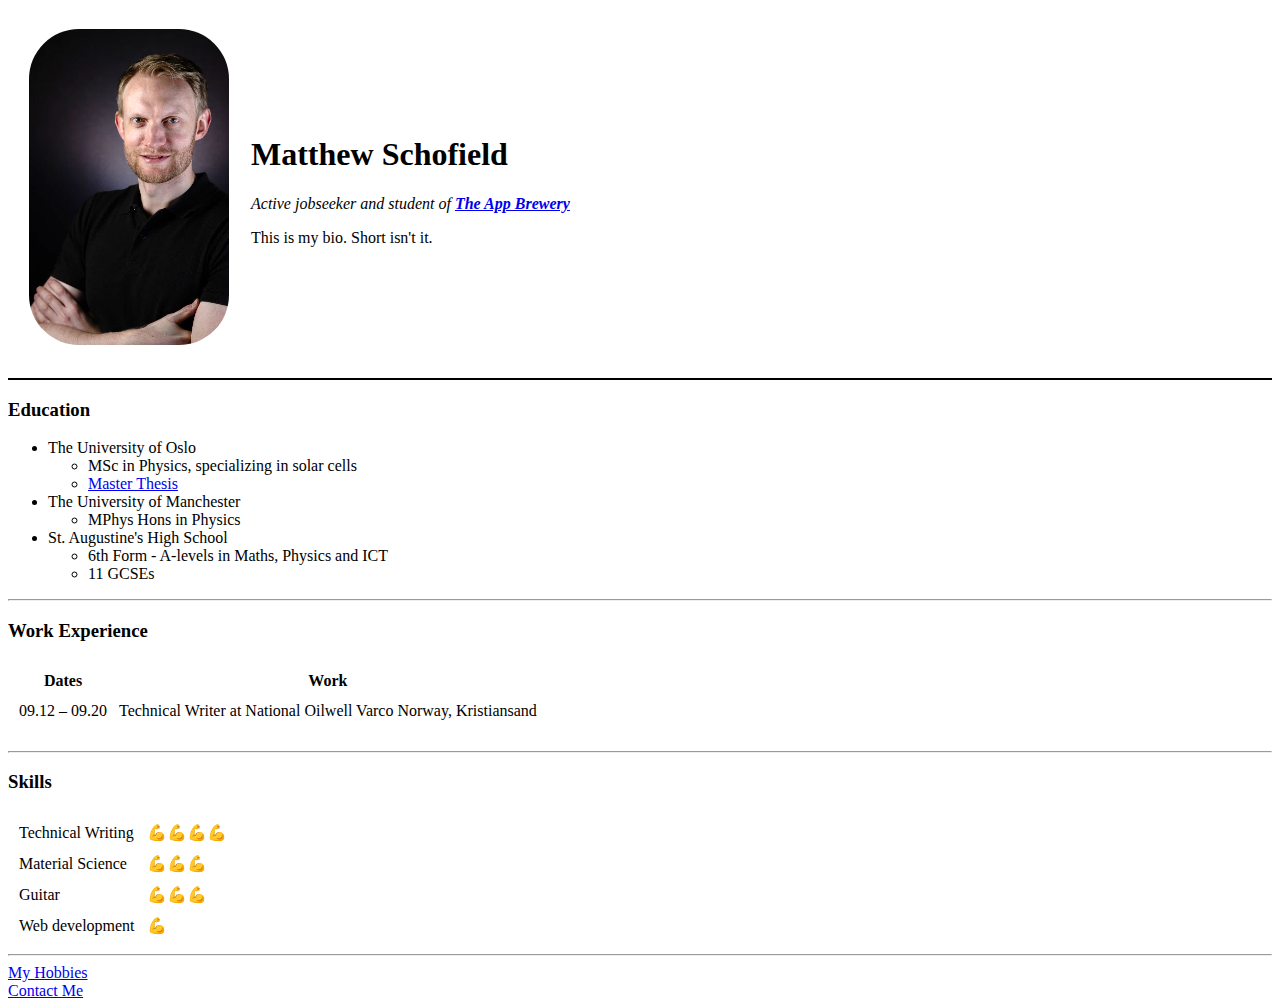
<file: index.html>
<!DOCTYPE html>
<html lang="en" dir="ltr">

<head>
  <meta charset="utf-8">
  <link rel="stylesheet" href="index.css">
  <title>Matt's Personal Site</title>
</head>

<body>
  <table cellspacing = "20">
    <tr>
      <td><img src="CV Profile Pic.png" alt="Matt Profile pic" width="200px"></td>
      <td>
      <h1>Matthew Schofield</h1>
      <p>
        <em>Active jobseeker and student of <strong><a href="https://www.appbrewery.co/">The App Brewery</a></strong></em>
      </p>
      <p>This is my bio. Short isn't it.</p></td>
    </tr>
  </table>

  <hr size = "2" color = "black">
  <h3>Education</h3>
  <ul>
    <li>The University of Oslo
      <ul>
        <li>MSc in Physics, specializing in solar cells</li>
        <li><a href="http://urn.nb.no/URN:NBN:no-28878">Master Thesis</a></li>
      </ul>
    </li>
    <li>The University of Manchester
      <ul>
        <li>MPhys Hons in Physics</li>
      </ul>
    </li>
    <li>St. Augustine's High School
      <ul>
        <li>6th Form - A-levels in Maths, Physics and ICT</li>
        <li>11 GCSEs</li>
      </ul>
    </li>
  </ul>

  <hr>

  <h3>Work Experience</h3>
  <table cellspacing = "10px">
    <thead>
      <tr>
        <th>Dates</th>
        <th>Work</th>
      </tr>
    </thead>
    <tbody>

    </tbody>
    <tfoot>

    </tfoot>
    <tr>
      <td>09.12 – 09.20</td>
      <td>Technical Writer at National Oilwell Varco Norway, Kristiansand</td>
    </tr>
    <tr>
      <td></td>
      <td></td>
    </tr>
  </table>

  <hr>

  <h3>Skills</h3>
  <table cellspacing = "10px">
    <tr>
      <td>Technical Writing</td><td>💪💪💪💪</td>
    </tr>
    <tr>
      <td>Material Science</td><td>💪💪💪</td>
    </tr>
    <tr>
      <td>Guitar</td><td>💪💪💪</td>
    </tr>
    <tr>
      <td>Web development</td><td>💪</td>
    </tr>
  </table>


  <hr>
  <a href="hobbies.html">My Hobbies</a>
  <br>
  <a href="contactMe.html">Contact Me</a>

</body>

</html>
</file>
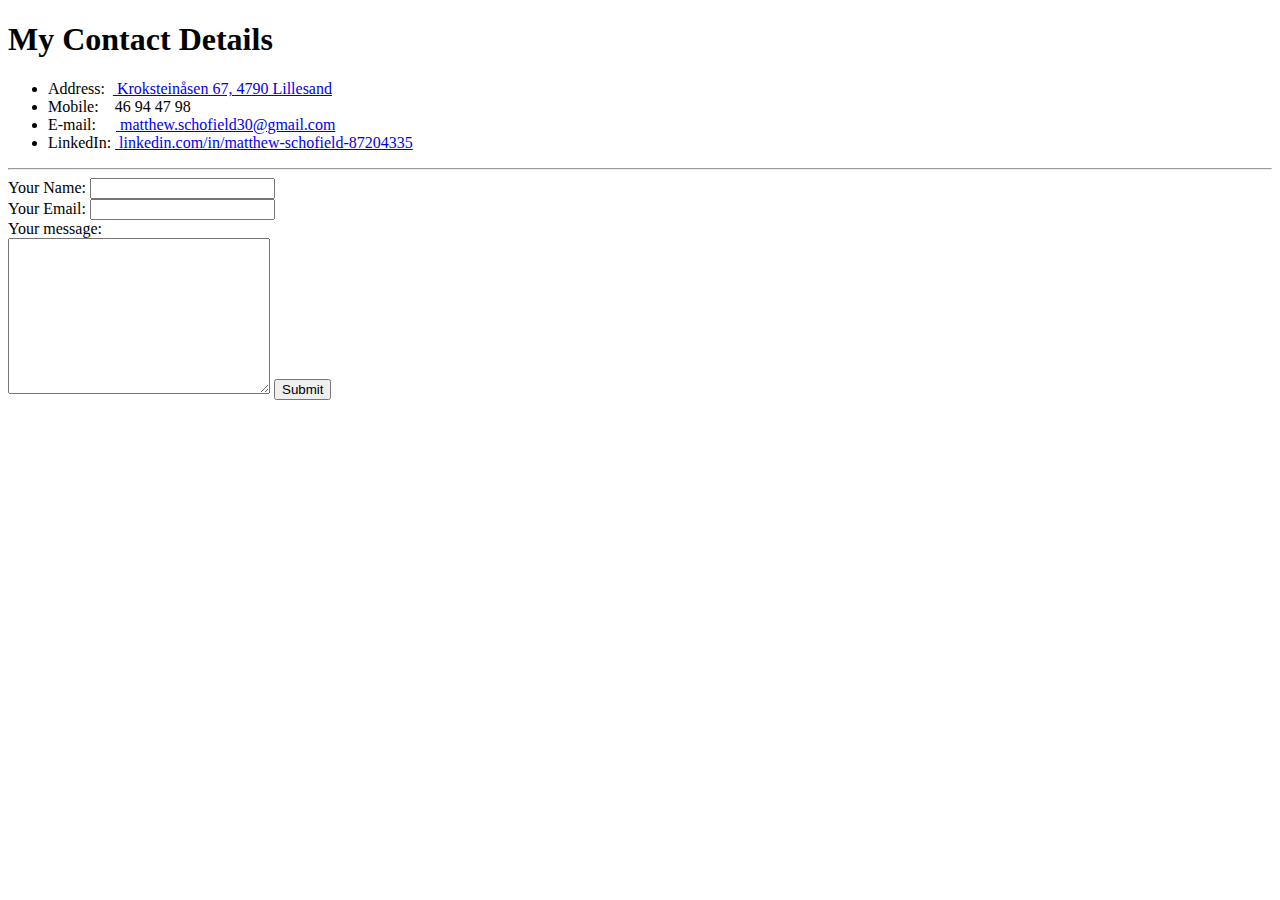
<file: contactMe.html>
<!DOCTYPE html>
<html lang="en" dir="ltr">
  <head>
    <meta charset="utf-8">
    <title>Contact Me</title>
  </head>
  <body>
    <h1>My Contact Details</h1>
    <ul>
      <li>Address:&nbsp;&nbsp;<a href="https://www.google.com/maps/place/Krokstein%C3%A5sen+67,+4790+Lillesand/@58.2423914,8.3460638,17z/data=!3m1!4b1!4m5!3m4!1s0x4647f9847dafe4d5:0xb09215284c811941!8m2!3d58.2423886!4d8.3482525">
        Kroksteinåsen 67, 4790 Lillesand</a>
      </li>
      <li>Mobile:&nbsp;&nbsp;&nbsp;&nbsp;46 94 47 98
      </li>
      <li>E-mail:&nbsp;&nbsp;&nbsp;&nbsp;&nbsp;<a href="mailto:mailmatthew.schofield30@gmail.com">
        matthew.schofield30@gmail.com</a>
      </li>
      <li>LinkedIn:&nbsp;<a href="linkedin.com/in/matthew-schofield-87204335">
        linkedin.com/in/matthew-schofield-87204335</a>
      </li>
    </ul>
    <hr>
    <form action="mailto:elise_ryder@hotmail.com" method="get" enctype="text/plain">
      <label>Your Name:</label>
      <input type="text" name="yourName" value=""><br>
      <label>Your Email:</label>
      <input type="email" name="yourEmail" value=""><br>
      <label>Your message:</label><br>
      <textarea name="yourMessage" rows="10" cols="30"></textarea>
      <input type="submit" name="">
    </form>
  </body>
</html>
</file>
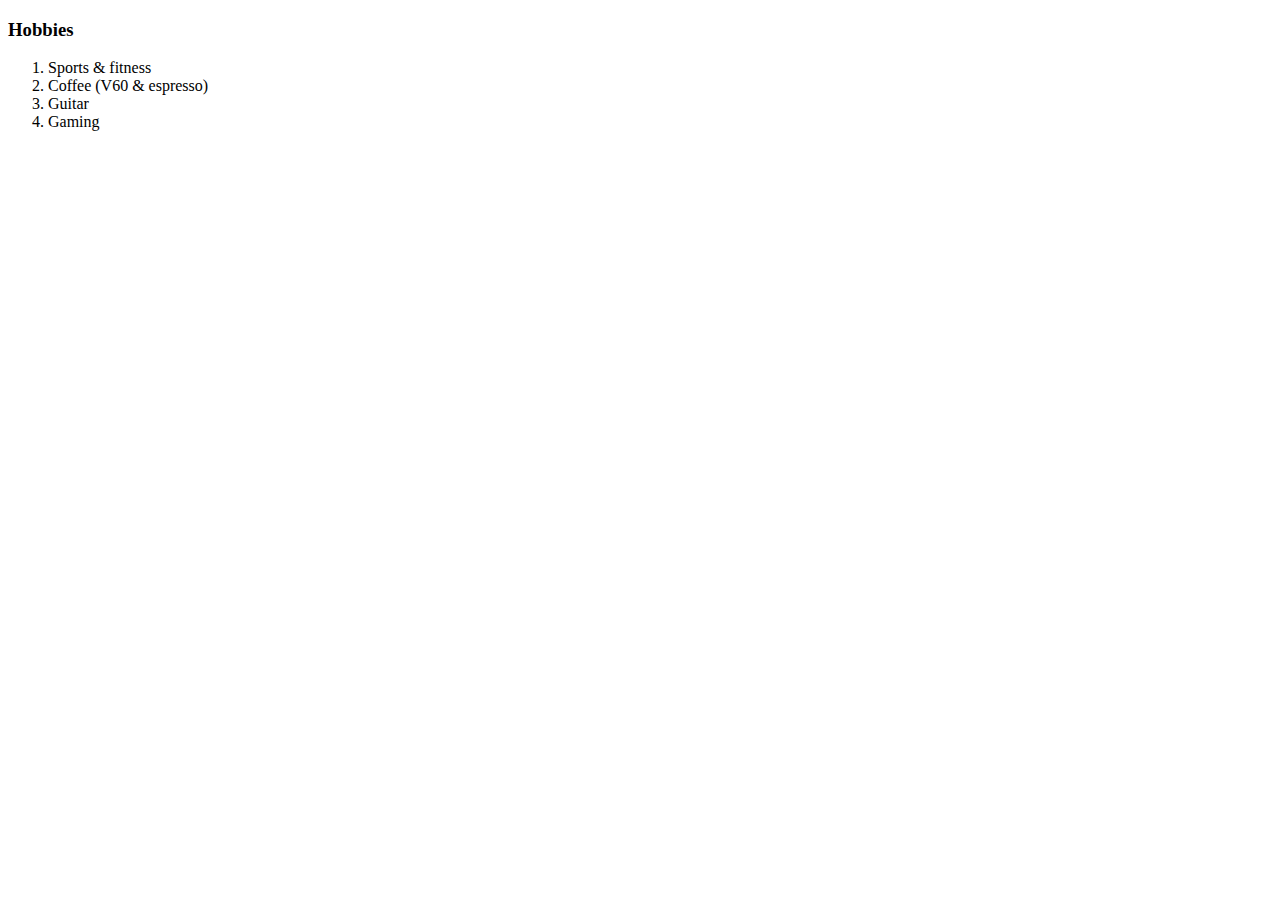
<file: hobbies.html>
<!DOCTYPE html>
<html lang="en" dir="ltr">
  <head>
    <meta charset="utf-8">
    <title>My Hobbies</title>
  </head>
  <body>
    <h3>Hobbies</h3>
    <ol>
      <li>Sports & fitness</li>
      <li>Coffee (V60 & espresso)</li>
      <li>Guitar</li>
      <li>Gaming</li>
    </ol>
  </body>
</html>
</file>
<file: index.css>
img {
  border-radius: 50px;
}
</file>
